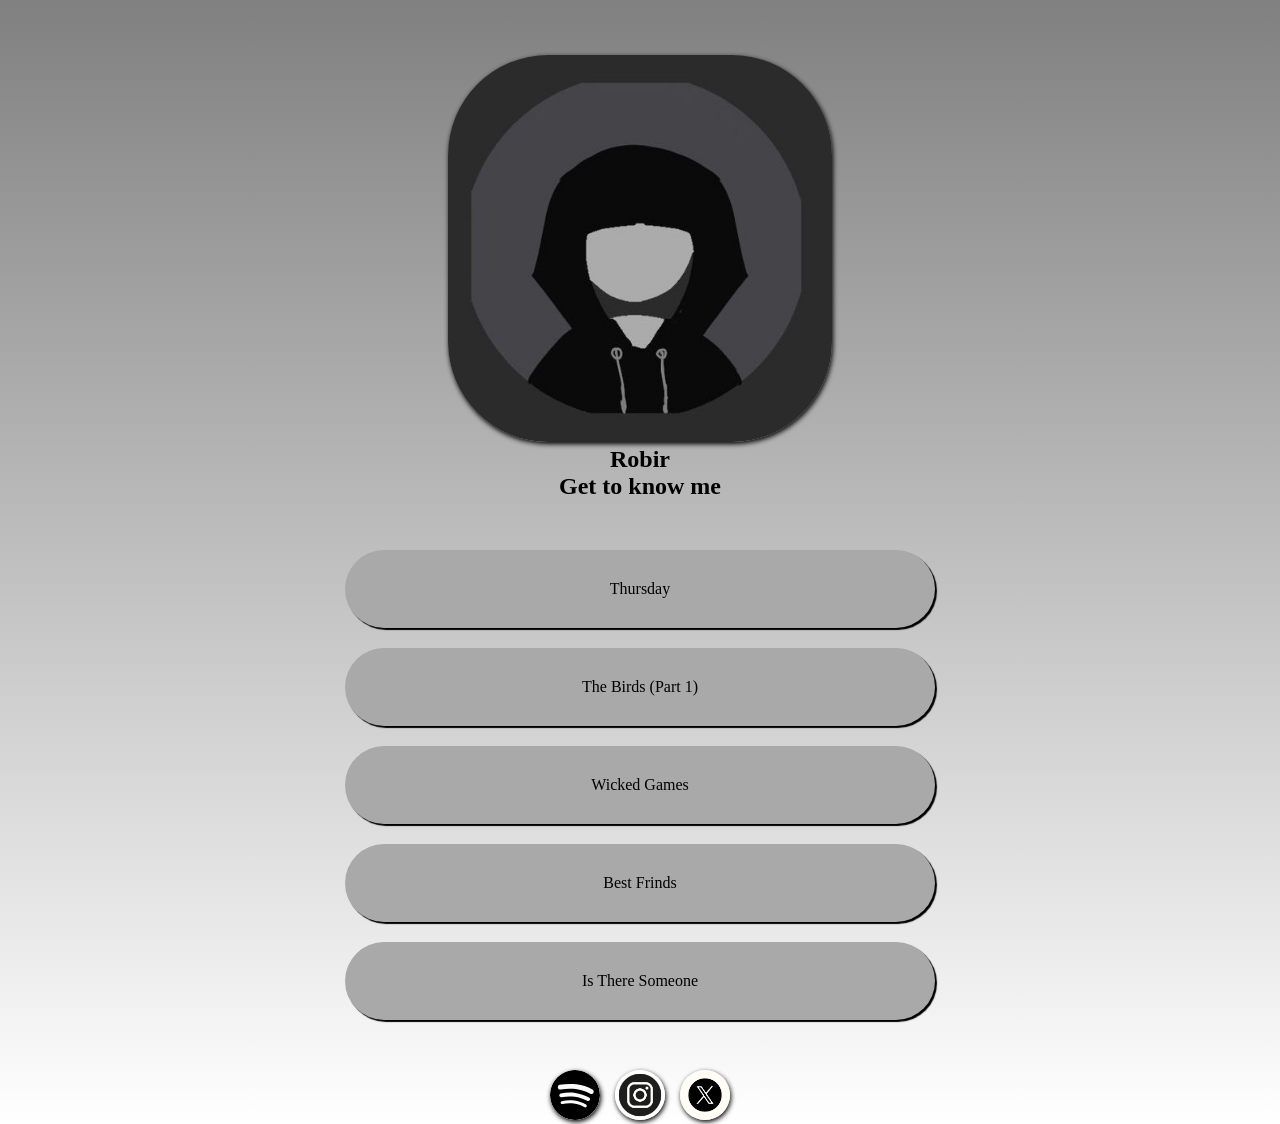
<file: index.html>
<!DOCTYPE html>
<html lang="pt-br">
<head>
    <meta charset="UTF-8">
    <meta name="viewport" content="width=device-width, initial-scale=1.0">
    <title>Link Tree</title>
    <link rel="stylesheet" href="estilo.css">


</head>
<body>
    

    <header>

        <section>

            <img src="robir - Copia.jpeg" alt="my perfil photo">

        </section>

        <section>
            
            <h1>Robir</h1>
            <h2>Get to know me</h2>

        </section>

    </header>

    <main>
        <a href="https://www.youtube.com/watch?v=0Suprl56Owg&list=RD0Suprl56Owg&start_radio=1"> Thursday</a>
        <a href="https://www.youtube.com/watch?v=t2_YyRBYZjM&list=RDt2_YyRBYZjM&start_radio=1"> The Birds (Part 1) </a>
        <a href="https://www.youtube.com/watch?v=O1OTWCd40bc&list=RDO1OTWCd40bc&start_radio=1"> Wicked Games</a>
        <a href="https://www.youtube.com/watch?v=jkEzNvdKGeA&list=RDjkEzNvdKGeA&start_radio=1"> Best Frinds</a>
        <a href="https://www.youtube.com/watch?v=i4ZuseKFBF0&list=RDi4ZuseKFBF0&start_radio=1"> Is There Someone</a>

    </main>

    <footer>
        <a href="https://open.spotify.com/user/31piiqqhre3dvmd6gbpusqtpm72y?si=oetbMyu4RtqHZ5S3tj8dNQ&utm_source=native-share-menu"> <img src="spotify.foto.svg" alt="foto do whatsapp"></a>
        <a href="https://www.instagram.com/heyrobir_/"> <img src="insta.foto.avif" alt=""></a>
        <a href="https://x.com/heyrobir_"> <img src="x.foto.avif" alt="foto do x"></a>

    </footer>



</body>
</html>
</file>
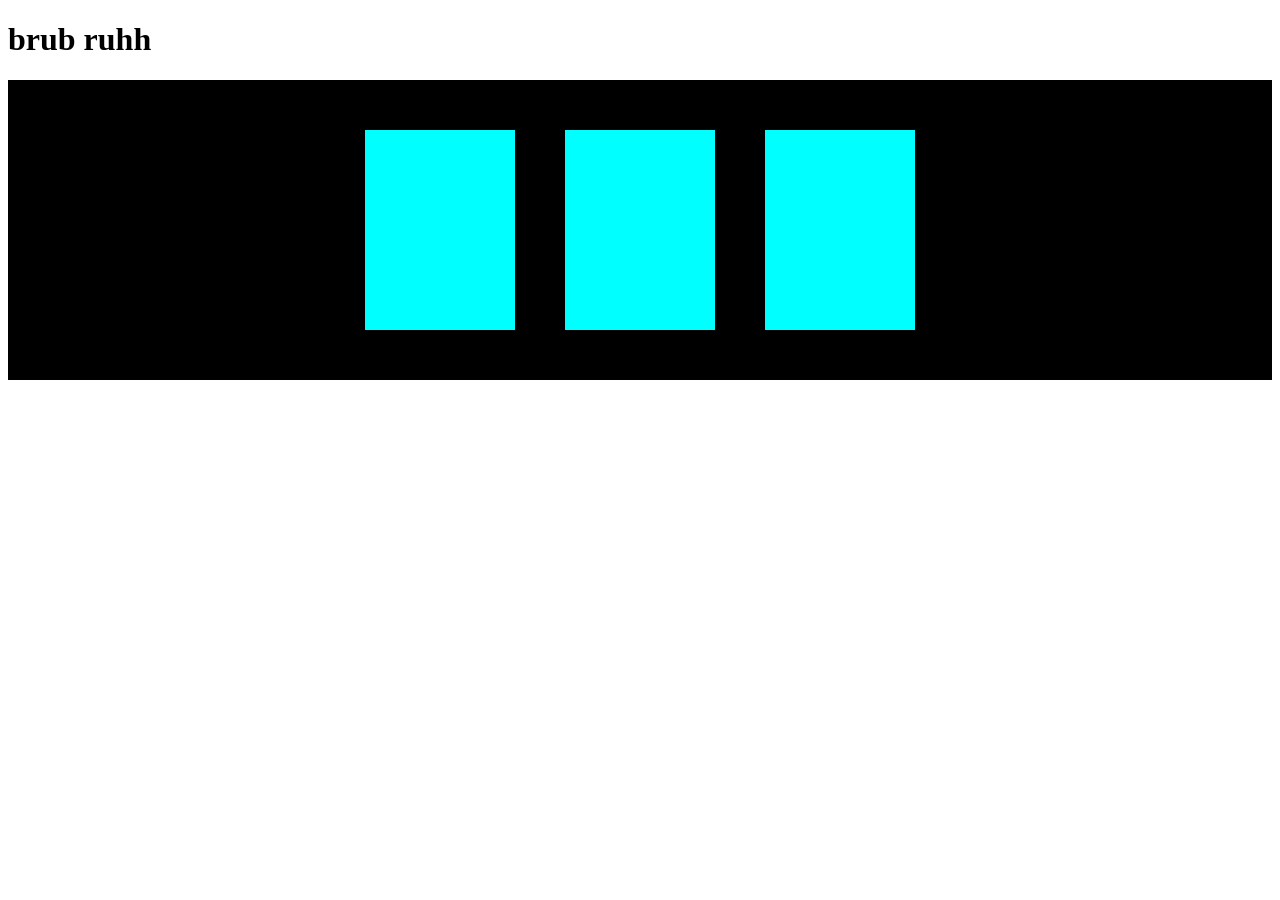
<file: Explicação/index.html>
<!DOCTYPE html>
<html lang="pt-br">
<head>
    <meta charset="UTF-8">
    <meta name="viewport" content="width=device-width, initial-scale=1.0">
    <title>Explicação sobre leoiautes</title>

    <link rel="stylesheet" href="../Explicação/estilo.css">

</head>
<body>
    
  <h1>brub ruhh</h1>
  
    <!--Tags de leiautes sem semântica-->


<!--tags semânticas-->



<section>

    <div></div>

    <div></div>

    <div></div>

</section>


</html>
</body>
</file>
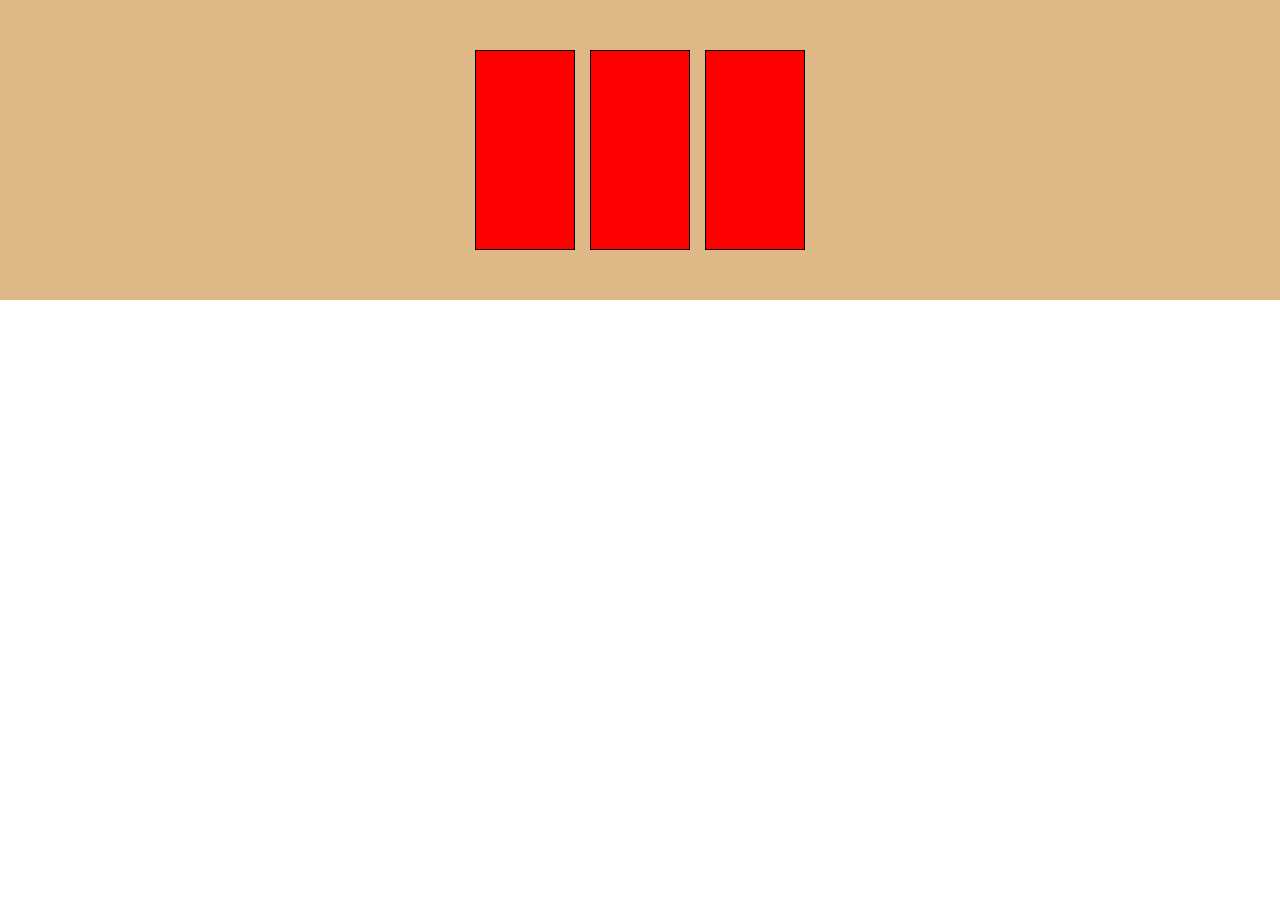
<file: Nivel agua/index.html>
<!DOCTYPE html>
<html lang="pt-br">
<head>
    <meta charset="UTF-8">
    <meta name="viewport" content="width=device-width, initial-scale=1.0">
    <title>Nível Água</title>
    <link rel="stylesheet" href="/Nivel agua/estilo.css"> 
</head>
<body>


<section>

    <div></div>
    <div></div>
    <div></div>
    
</section>


</body>
</html>
</file>
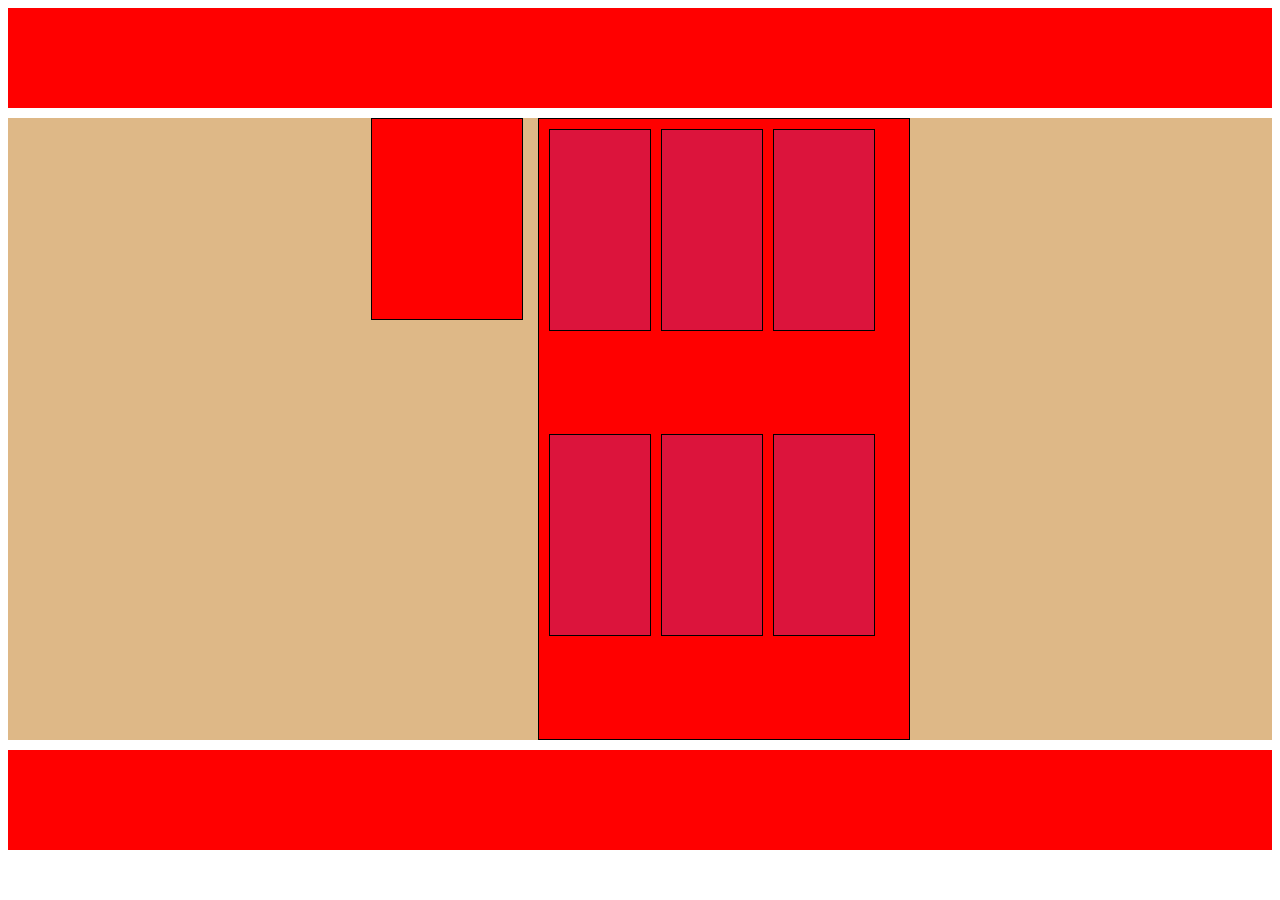
<file: Nivel café/index.html>
<!DOCTYPE html>
<html lang="pt-br">
<head>
    <meta charset="UTF-8">
    <meta name="viewport" content="width=device-width, initial-scale=1.0">
    <title>Nível Café</title>
    <link rel="stylesheet" href="/Nivel café/estilo.css"> 
</head>
<body>

<header> </header>

<section>

    <div id="lateral"></div>

    <div id="conteudo-principal">

        <div class="bloco"></div>
        <div class="bloco"></div>
        <div class="bloco"></div>
        <div class="bloco"></div>
        <div class="bloco"></div>
        <div class="bloco"></div>
        
        

    </div>
    
</section>

<footer></footer>

</body>
</html>
</file>
<file: estilo.css>
*{

    margin: 0;
    padding: 0;
    box-sizing: border-box;

}

img{

    width: 30%;
    border-radius: 100px;
    box-shadow: 1px 2px 5px black;
}

section{

    text-align: center;
}

header{
   
    padding-top: 55px;
}

main{

    display: flex;
    flex-direction: column;
    justify-content: start;
    align-items: center;
    padding: 50px;
    gap:20px;


}

 main a{

    text-decoration: none;
    background-color: darkgrey;
    width: 50%;
    padding: 30px;
    color: black;
    text-align: center;
    border-radius: 100px;
    box-shadow: 2px 2px 1px black;

}

main a:hover{

    padding: 35px;
    background-color: dimgray;
    transition: 0.2s;

}

main a:hover{

    padding: 35px;
    background-color: gray;
    transition: 0.3s;

}

footer img{

    width: 50px;
}

footer{

    display: flex;
    justify-content: center;
    gap: 15px;
}

@media (max-width:600px) {

    main a{

        width: 70%;
    }

}

body{

    background-image: linear-gradient(gray,white);
}
</file>
<file: Explicação/estilo.css>
section{

    background-color: black; /*cor de fundo */

height: 300px; /* altura */

 /* flex box - organização de leiautes */

display: flex;
flex-direction: row; /* propriedade para decidir se o conteúdo fica em linha */
justify-content: center; /* enquanto row controla a horizontal */
align-items: center ; /* enquanto row controla a vertical */
gap: 50px;
}

div{
background-color: aqua;
height: 200px;
width: 150px;
}
</file>
<file: Nivel agua/estilo.css>
*{
    margin: 0;
    padding: 0;
    box-sizing: border-box;

}

div{

    background-color: red;
    border: 1px solid black;
    height: 200px;
    width: 100px;

}

section{

    display: flex;
    gap: 15px;
    justify-content: center;
    align-items: center;
    background-color: burlywood;
    height: 300px;
}
</file>
<file: Nivel café/estilo.css>
div{

    background-color: red;
    border: 1px solid black;
    height: 300px;
    width: 100px;

}

div{

    background-color: red;
    border: 1px solid black;
    height: 200px;
    width: 350px;

}

#lateral{
    width: 150px;
}

section{

    display: flex;
    gap: 15px;
    justify-content: center;
    align-items: start;
    background-color: burlywood;
    margin: 10px 0px 10px 0px;
    flex-direction: row;
   
}

header{

    background-color: red;
    height: 100px;

}

footer{

    background-color: red;
    height: 100px;
}

#conteudo-principal{

    display: flex;
    flex-wrap: wrap;
    gap: 10px;
    padding: 10px;
    height: 600px;
    padding: 10px;

}

.bloco{

    background-color: crimson;
    width:100px;
}
</file>
